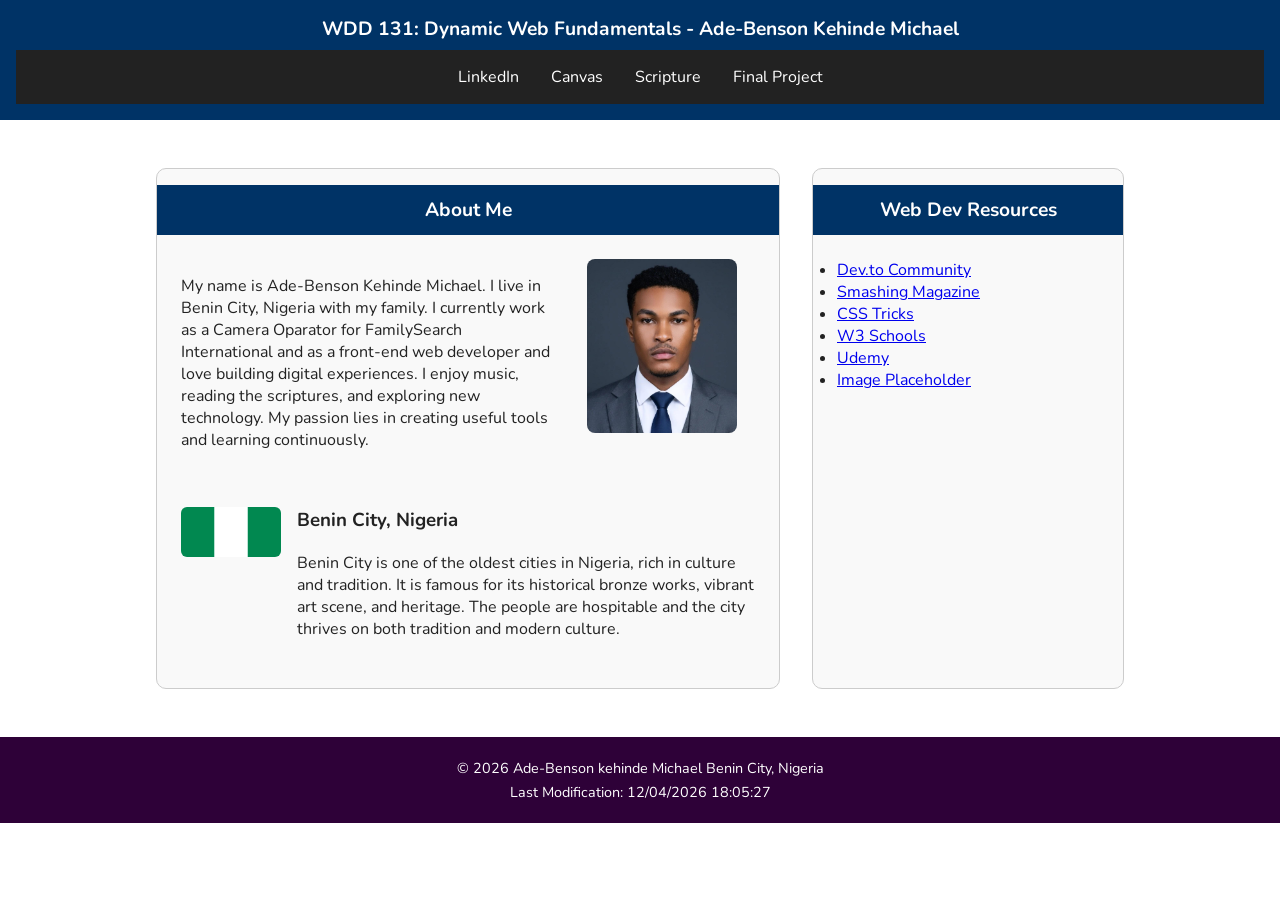
<file: index.html>
<!DOCTYPE html>
<html lang="en">
  <head>
  <meta charset="UTF-8">
    <meta name="viewport" content="width=device-width, initial-scale=1.0">
    <meta name="description"
        content="WDD 131 - Dynamic Web Fundamentals by Ade-Benson Kehinde Michael, a course about building web pages.">
    <meta name="author" content="Ade-Benson Kehinde Michael">
    <title>WDD 131 - Dynamic Web Fundamentals - Ade-Benson Kehinde Michael </title>
    <link rel="stylesheet" href="styles/base.css" >
    <link
      href="https://fonts.googleapis.com/css2?family=Nunito:wght@400;700&display=swap"
      rel="stylesheet"
    >
    <script src="scripts/getdates.js" defer></script>
  </head>
  <body>
    <header>
      <span id="course-title"
        >WDD 131: Dynamic Web Fundamentals -
        <strong>Ade-Benson Kehinde Michael</strong></span
      >
      <nav>
        <a href="https://www.linkedin.com" target="_blank">LinkedIn</a>
        <a href="https://byupw.instructure.com/" target="_blank">Canvas</a>
        <a
          href="https://www.churchofjesuschrist.org/study/scriptures/bofm/1-ne/3?lang=eng&id=p7#p7"
          target="_blank"
          >Scripture</a
        >
        <a href="#">Final Project</a>
      </nav>
    </header>

    <main>
      <div class="grid-sections">
        <section class="card">
          <h2 class="card-title">About Me</h2>
          <div class="about-content">
            <!-- Main bio text -->
            <div class="bio-text">
              <p>
                My name is Ade-Benson Kehinde Michael. I live in Benin City,
                Nigeria with my family. I currently work as a Camera Oparator for FamilySearch International and as a front-end web
                developer and love building digital experiences. I enjoy music,
                reading the scriptures, and exploring new technology. My passion
                lies in creating useful tools and learning continuously.
              </p>
            </div>

            <!-- Profile Picture -->
            <div class="profile-pic">
              <img src="images/kehinde.jpeg" alt="Ade-Benson kehinde Michael  Profile Picture" >
            </div>
          </div>

          <!-- Benin City and Flag section -->
          <div class="city-flag-section">
            <figure class="flag-figure">
              <img src="images/flag.jpg" alt="Official Flag of Nigeria" >
            </figure>

            <div class="city-text">
              <h3>Benin City, Nigeria</h3>
              <p>
                Benin City is one of the oldest cities in Nigeria, rich in
                culture and tradition. It is famous for its historical bronze
                works, vibrant art scene, and heritage. The people are
                hospitable and the city thrives on both tradition and modern
                culture.
              </p>
            </div>
          </div>
        </section>

        <!-- WEB DEV RESOURCES SECTION -->
        <section class="card">
          <h2 class="card-title">Web Dev Resources</h2>
          <ul>
            <li>
              <a href="https://dev.to" target="_blank">Dev.to Community</a>
            </li>
            <li>
              <a href="https://www.smashingmagazine.com/" target="_blank"
                >Smashing Magazine</a
              >
            </li>
            <li>
              <a href="https://css-tricks.com/" target="_blank">CSS Tricks</a>
            </li>
            <li>
              <a href="https://www.w3schools.com/" target="_blank"
                >W3 Schools</a
              >
            </li>
            <li><a href="https://www.udemy.com/" target="_blank">Udemy</a></li>
            <li>
              <a href="https://placeholder.com/" target="_blank"
                >Image Placeholder</a
              >
            </li>
          </ul>
        </section>
      </div>
    </main>

    <footer>
      <p>
        &copy; <span id="currentyear"></span> Ade-Benson kehinde Michael Benin
        City, Nigeria
      </p>
      <p id="lastModified"></p>
    </footer>
  </body>
</html>
</file>
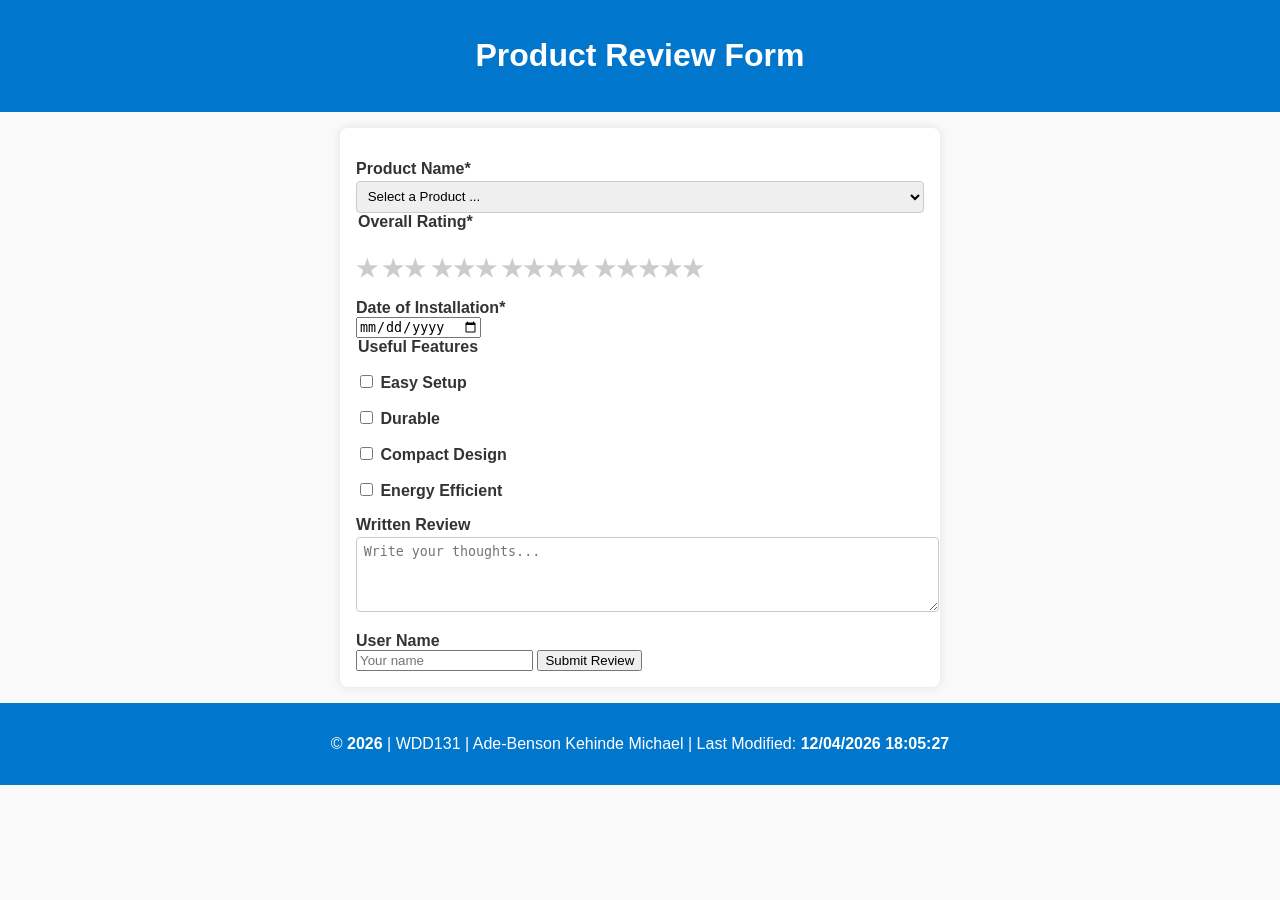
<file: form.html>
<!DOCTYPE html>
<html lang="en">
  <head>
    <meta charset="UTF-8" >
    <meta name="viewport" content="width=device-width, initial-scale=1.0" >
    <meta name="author" content="Ade-Benson Kehinde Michael" >
    <meta name="description" content="Product Review Form" >
    <title>Product Review</title>
    <link rel="stylesheet" href="styles/form.css" >
  </head>
  <body>
    <header>
      <h1>Product Review Form</h1>
    </header>

    <main>
      <form action="review.html" method="get">
        <label for="product">Product Name<span>*</span></label>
        <select id="product" name="product" required>
          <option value="" disabled selected>Select a Product ...</option>
        </select>

        <fieldset>
          <legend>Overall Rating<span>*</span></legend>
          <div class="stars">
            <input type="radio" id="rate1" name="rating" value="1" required >
            <label for="rate1" title="1 star">&#9733;</label>

            <input type="radio" id="rate2" name="rating" value="2" >
            <label for="rate2" title="2 stars">&#9733;&#9733;</label>

            <input type="radio" id="rate3" name="rating" value="3" >
            <label for="rate3" title="3 stars">&#9733;&#9733;&#9733;</label>

            <input type="radio" id="rate4" name="rating" value="4" >
            <label for="rate4" title="4 stars"
              >&#9733;&#9733;&#9733;&#9733;</label
            >

            <input type="radio" id="rate5" name="rating" value="5" >
            <label for="rate5" title="5 stars"
              >&#9733;&#9733;&#9733;&#9733;&#9733;</label
            >
          </div>
        </fieldset>

        <label for="install-date">Date of Installation<span>*</span></label>
        <input type="date" id="install-date" name="install-date" required >

        <fieldset>
          <legend>Useful Features</legend>
          <label
            ><input
              type="checkbox"
              id="feature1"
              name="features"
              value="Easy Setup"
            >
            Easy Setup</label
          >
          <label
            ><input
              type="checkbox"
              id="feature2"
              name="features"
              value="Durable"
            >
            Durable</label
          >
          <label
            ><input
              type="checkbox"
              id="feature3"
              name="features"
              value="Compact Design"
            >
            Compact Design</label
          >
          <label
            ><input
              type="checkbox"
              id="feature4"
              name="features"
              value="Energy Efficient"
            >
            Energy Efficient</label
          >
        </fieldset>

        <label for="review">Written Review</label>
        <textarea
          id="review"
          name="review"
          rows="4"
          cols="50"
          placeholder="Write your thoughts..."
        ></textarea>

        <label for="username">User Name</label>
        <input
          type="text"
          id="username"
          name="username"
          placeholder="Your name"
        >

        <input type="submit" value="Submit Review" >
      </form>
    </main>

    <footer>
      <p>
        &copy; <span id="year"></span> | WDD131 | Ade-Benson Kehinde Michael |
        Last Modified: <span id="lastModified"></span>
      </p>
    </footer>

    <script src="scripts/form.js"></script>
    <script>
      document.getElementById("year").textContent = new Date().getFullYear();
      document.getElementById("lastModified").textContent =
        document.lastModified;
    </script>
  </body>
</html>
</file>
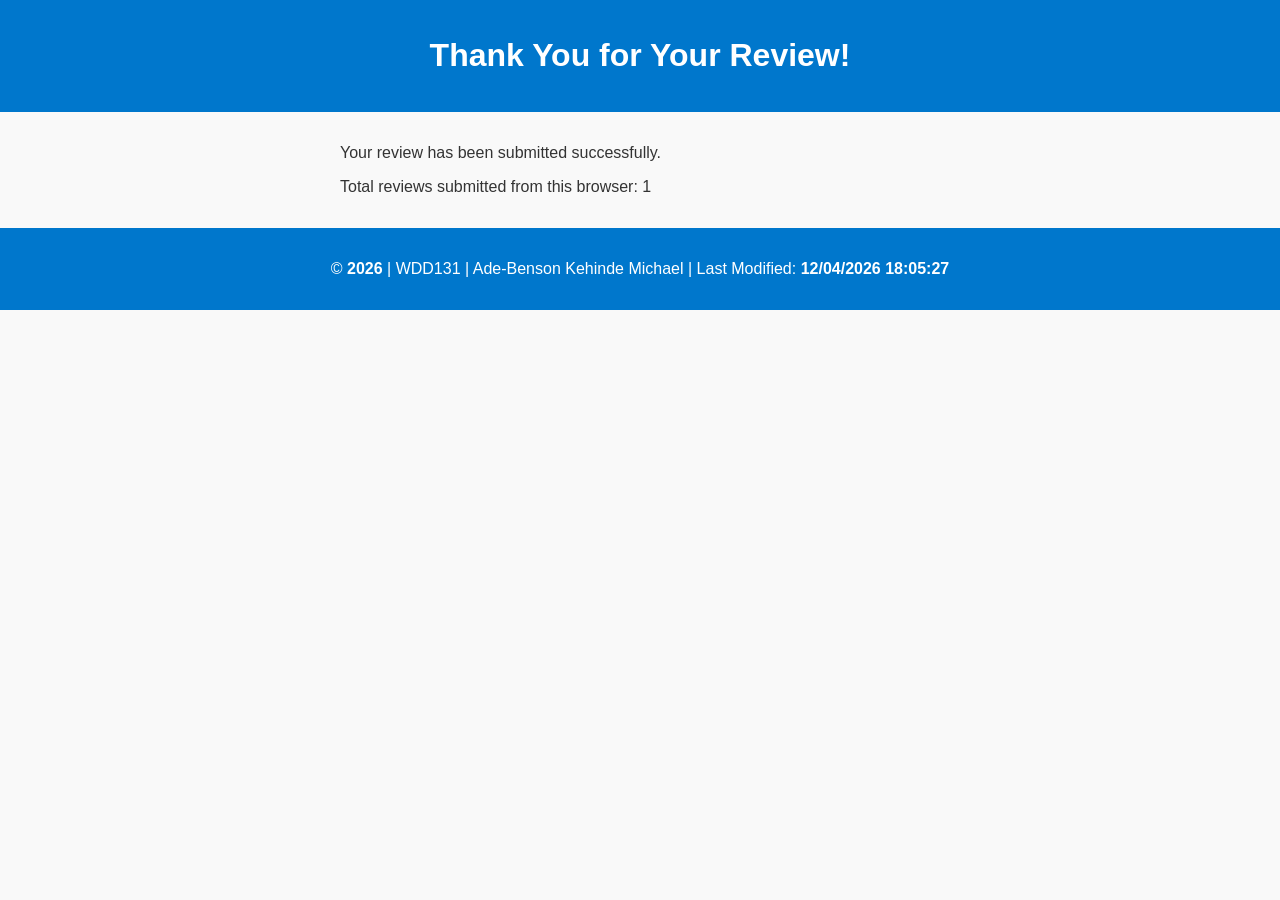
<file: review.html>
<!DOCTYPE html>
<html lang="en">
  <head>
    <meta charset="UTF-8" >
    <meta name="viewport" content="width=device-width, initial-scale=1.0" >
    <title>Thank You</title>
    <link rel="stylesheet" href="styles/form.css" >
  </head>
  <body>
    <header>
      <h1>Thank You for Your Review!</h1>
    </header>

    <main>
      <p>Your review has been submitted successfully.</p>
      <p>
        Total reviews submitted from this browser:
        <span id="review-count">0</span>
      </p>
    </main>

    <footer>
      <p>
        &copy; <span id="year"></span> | WDD131 | Ade-Benson Kehinde Michael |
        Last Modified: <span id="lastModified"></span>
      </p>
    </footer>

    <script src="scripts/form.js"></script>
  </body>
</html>
</file>
<file: styles/base.css>
* {
  box-sizing: border-box;
}

body {
  font-family: "Nunito", sans-serif;
  margin: 0;
  background-color: #fff;
  color: #222;
}

header {
  background-color: #003366;
  color: white;
  padding: 1rem;
  text-align: center;
}

#course-title {
  display: block;
  font-weight: bold;
  font-size: 1.2rem;
  margin-bottom: 0.5rem;
}

nav {
  display: flex;
  justify-content: center;
  gap: 1rem;
  background-color: #222;
  padding: 0.5rem;
}

nav a {
  color: white;
  text-decoration: none;
  padding: 0.5rem;
  transition: background 0.3s;
}

nav a:hover {
  background-color: #555;
  border-radius: 6px;
}

main {
  max-width: 1000px;
  margin: 2rem auto;
  padding: 1rem;
  display: grid;
  gap: 2rem;
}

/* Grid layout for sections */
.grid-sections {
  display: grid;
  grid-template-columns: 2fr 1fr;
  gap: 2rem;
}

/* Card styles */
.card {
  border: 1px solid #ccc;
  border-radius: 10px;
  padding: 0;
  background-color: #f9f9f9;
  overflow: hidden;
}

.card h2,
.card-title {
  margin: 0;
}

.card-title {
  background-color: #003366;
  color: white;
  font-size: 1.2rem;
  text-align: center;
  padding: 0.75rem;
}

.card h2 {
  margin-top: 1rem;
  color: #ffffff;
}

.card ul {
  padding: 1.5rem 1.5rem 2rem;
  list-style: disc;
  margin: 0;
}

/* Updated About Me Section */
.about-content {
  display: grid;
  grid-template-columns: 2fr 1fr; /* bio | profile picture */
  gap: 1rem;
  padding: 1.5rem;
  align-items: start;
}

.bio-text {
  font-size: 1rem;
}

.profile-pic {
  text-align: center;
}

.profile-pic img {
  width: 100%;
  max-width: 150px;
  border-radius: 8px;
  object-fit: cover;
}

/* Flag and City Section */
.city-flag-section {
  display: grid;
  grid-template-columns: auto 1fr; /* flag | text */
  gap: 1rem;
  align-items: start;
  padding: 1rem 1.5rem 2rem;
}

.flag-figure {
  margin: 0;
  text-align: center;
}

.flag-figure img {
  width: 100%;
  max-width: 100px;
  border-radius: 6px;
}

.flag-figure figcaption {
  font-style: italic;
  font-size: 0.8rem;
  margin-top: 0.5rem;
}

.city-text h3 {
  margin-top: 0;
}

/* Footer */
footer {
  background-color: #2e0138;
  color: white;
  text-align: center;
  padding: 1rem;
  font-size: 0.9rem;
}

footer p {
  margin: 0.3rem 0;
}

/* Responsive layout */
@media (max-width: 900px) {
  .grid-sections,
  .about-content,
  .city-flag-section {
    grid-template-columns: 1fr;
    text-align: center;
  }

  .profile-pic,
  .flag-figure {
    margin-top: 1rem;
  }
}
</file>
<file: styles/form.css>
:root {
  --main-color: #0077cc;
  --background: #f9f9f9;
  --text-color: #333;
  --accent: #fff;
}

body {
  font-family: "Segoe UI", sans-serif;
  margin: 0;
  padding: 0;
  background-color: var(--background);
  color: var(--text-color);
}

header,
footer {
  background: var(--main-color);
  color: white;
  padding: 1em;
  text-align: center;
}

main {
  padding: 1em;
  max-width: 600px;
  margin: auto;
}

form {
  background: var(--accent);
  padding: 1em;
  border-radius: 8px;
  box-shadow: 0 0 10px rgba(0, 0, 0, 0.1);
}

label,
legend {
  display: block;
  margin-top: 1em;
  font-weight: bold;
}

input[type=\"text\"],
input[type=\"date\"],
select,
textarea {
  width: 100%;
  padding: 0.5em;
  margin-top: 0.2em;
  border: 1px solid #ccc;
  border-radius: 4px;
}

fieldset {
  border: none;
  padding: 0;
  margin: 0;
}

.stars input {
  display: none;
}

.stars label {
  font-size: 1.5em;
  cursor: pointer;
  display: inline-block;
  color: #ccc;
}

.stars input:checked ~ label {
  color: gold;
}

input[type=\"submit\"] {
  margin-top: 1.5em;
  background: var(--main-color);
  color: white;
  border: none;
  padding: 0.75em 1.5em;
  border-radius: 4px;
  cursor: pointer;
}

input[type=\"submit\"]:hover {
  background-color: #005fa3;
}

footer span {
  font-weight: bold;
}

@media (max-width: 600px) {
  body {
    padding: 0 1em;
  }

  form {
    padding: 1em;
  }
}
</file>
